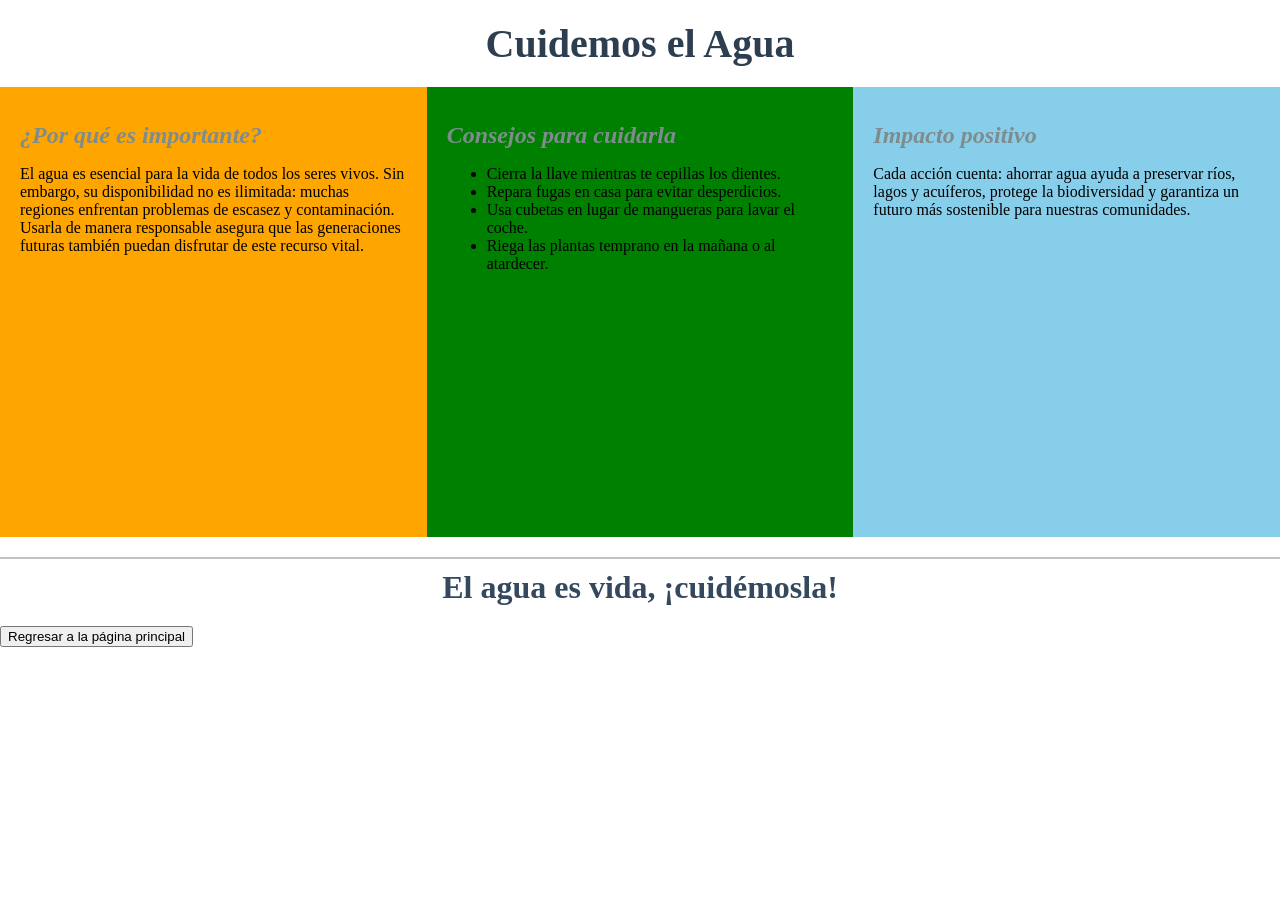
<file: cuidado del agua.html>
<!DOCTYPE html>
<html lang="es">
<head>
    <meta charset="UTF-8">
    <title>Cuidado del Agua</title>
    <link rel="stylesheet" href="styles.css"> <!-- Reutiliza tu CSS -->
</head>
<body>
    <header>
        <h1>Cuidemos el Agua</h1>
    </header>

    <div class="grid-container">
        <div class="col c1">
            <h3>¿Por qué es importante?</h3>
            <p>
                El agua es esencial para la vida de todos los seres vivos. 
                Sin embargo, su disponibilidad no es ilimitada: muchas regiones enfrentan problemas de escasez y contaminación. 
                Usarla de manera responsable asegura que las generaciones futuras también puedan disfrutar de este recurso vital.
            </p>
        </div>

        <div class="col c2">
            <h3>Consejos para cuidarla</h3>
            <ul>
                <li>Cierra la llave mientras te cepillas los dientes.</li>
                <li>Repara fugas en casa para evitar desperdicios.</li>
                <li>Usa cubetas en lugar de mangueras para lavar el coche.</li>
                <li>Riega las plantas temprano en la mañana o al atardecer.</li>
            </ul>
        </div>

        <div class="col c3">
            <h3>Impacto positivo</h3>
            <p>
                Cada acción cuenta: ahorrar agua ayuda a preservar ríos, lagos y acuíferos, 
                protege la biodiversidad y garantiza un futuro más sostenible para nuestras comunidades.
            </p>
        </div>
    </div>

    <footer>
        <h2>El agua es vida, ¡cuidémosla!</h2>
        <a href="index.html">
  <button>Regresar a la página principal</button>
  </a>
    </footer>
</body>
</html>
</file>
<file: styles.css>
/* Reset básico */
body, html {
    height: 100%;
    margin: 0;
}

/* Grid principal */
.grid-container {
    display: grid;
    grid-template-columns: 1fr 1fr 1fr; /* Tres columnas iguales */
    height: 50vh;
}

.col {
    padding: 20px;
}

.c1 { background-color: orange; }
.c2 { background-color: green; }
.c3 { background-color: skyblue; }

/* Estilos para encabezados */
h1 {
  font-size: 2.5em;
  color: #2c3e50;
  text-align: center;
  margin: 20px 0;
}

h2 {
  font-size: 2em;
  color: #34495e;
  text-align: center;
  border-top: 2px solid #bdc3c7;
  padding-top: 10px;
  margin: 20px 0;
}

h3 {
  font-size: 1.5em;
  color: #7f8c8d;
  font-style: italic;
  margin: 15px 0;
}
</file>
